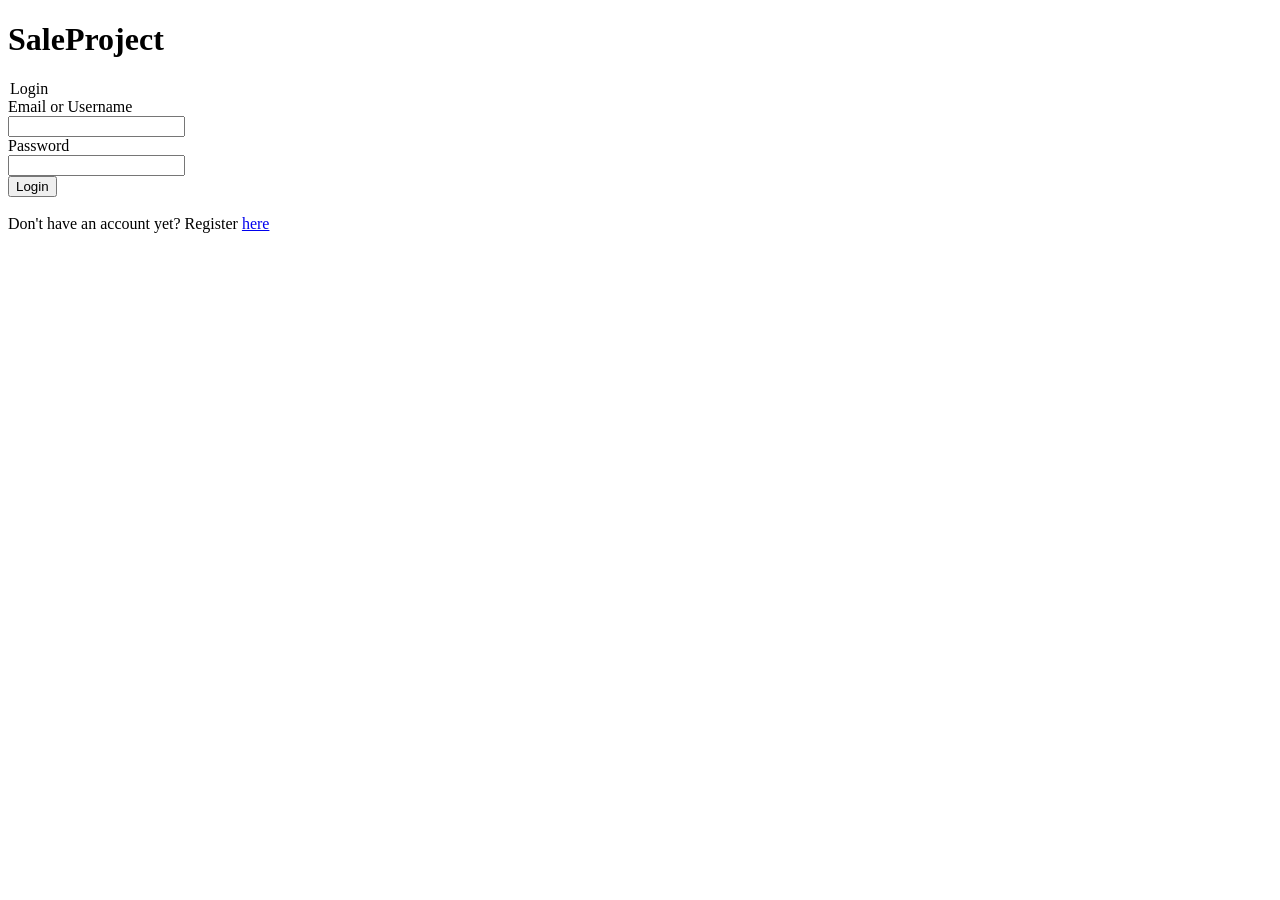
<file: index.html>
<!DOCTYPE html>
<html>
	<head>
		<title> Login page </title>
	</head>
	<body>
		<h1> SaleProject </h1>
		<form action = "actionlogin.php" method = "post" id = "loginform">
				<legend align = "left"> Login </legend>
				Email or Username <br/>
				<input type = "text" name = "user"> <br/>
				Password <br/>
				<input type = "password" name = "pass"> <br/>
				<input type = "submit" value = "Login">
		</form>
		<br/>
		Don't have an account yet? Register <a href = "register.html"> here </a>
	</body>

</html>
</file>
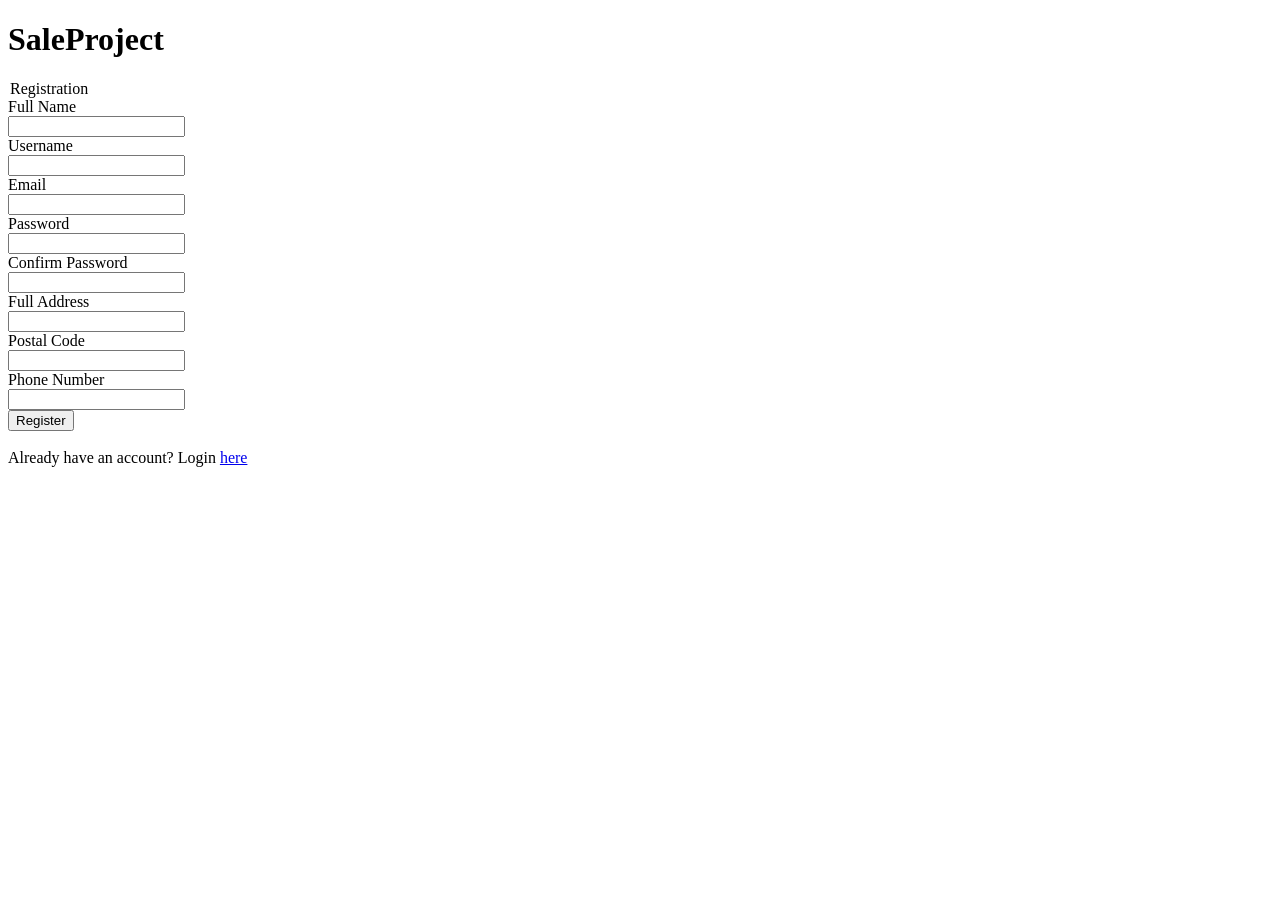
<file: register.html>
<!DOCTYPE html>
<html>
	<head>
		<title> Register page </title>
	</head>
	<body>
		<h1> SaleProject </h1>
		<form action = "actionregister.php" method = "post" id = "loginform">
				<legend align = "left"> Registration </legend>
				Full Name <br/>
				<input type = "text" name = "name"> <br/>
				Username <br/>
				<input type = "text" name = "user"> <br/>
				Email <br/>
				<input type = "text" name = "email"> <br/>
				Password <br/>
				<input type = "password" name = "pass"> <br/>
				Confirm Password <br/>
				<input type = "password" name = "confirmpass"> <br/>
				Full Address <br/>
				<input type = "text" name = "address"> <br/>
				Postal Code <br/>
				<input type = "text" name = "postcode"> <br/>
				Phone Number <br/>
				<input type = "text" name = "phone"> <br/>
				<input type = "submit" value = "Register">
		</form>
		<br/>
		Already have an account? Login <a href = "index.html"> here </a>
	</body>

</html>
</file>
